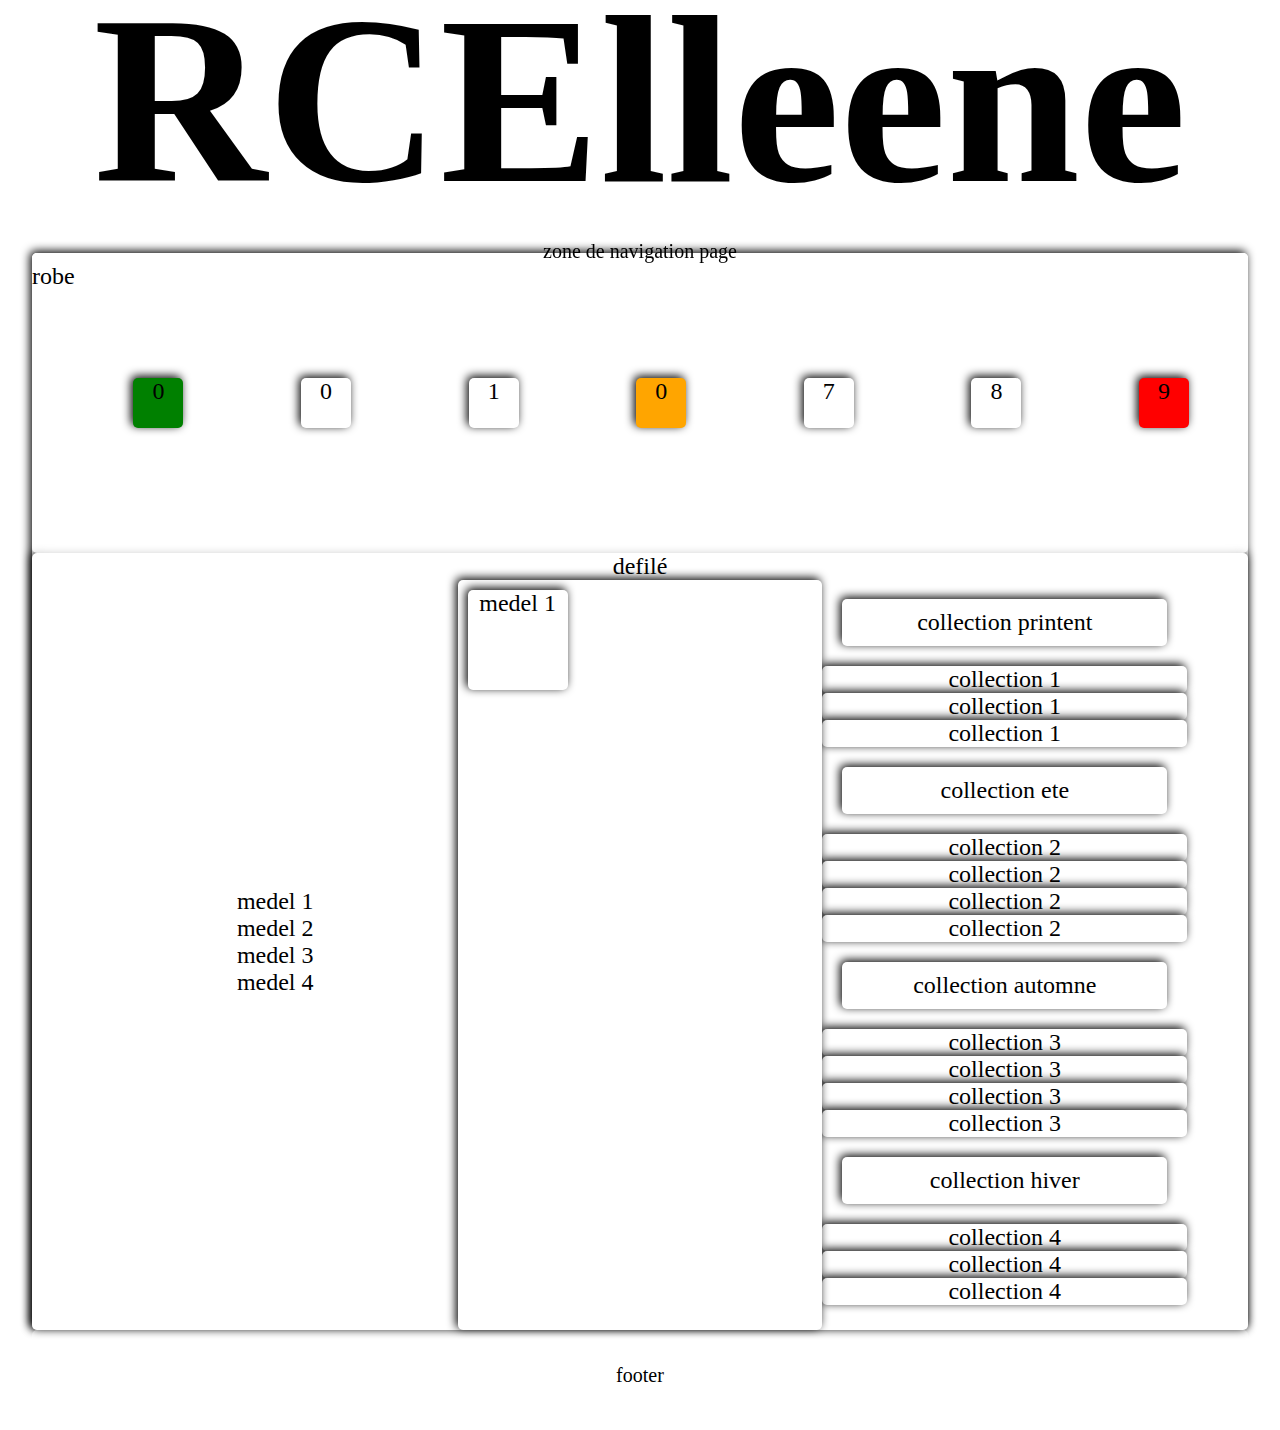
<file: page.html>
<!DOCTYPE html>
<html lang="en">
<head>
    <meta charset="UTF-8">
    <meta name="viewport" content="width=device-width, initial-scale=1.0">
    <link rel="stylesheet" href="page.css">
    <link rel="stylesheet" href="responsive.css">
    <title>page</title>
</head>
<body>
    <header>
        <div class="logo_conteneur">
        </div>
        <h1 title="ta marque">RCElleene</h1>
        <nav>
            zone de navigation page
        </nav>

    </header>
    
    <main class="vr">
        
        <div class="rotation">
            <div class="carrousel hz">robe
        <div class="cadre" style="background-color: green;">0</div>
        <div class="cadre">0</div>
        <div class="cadre">1</div>
        <div class="cadre" style="background-color: orange;">0</div>
        <div class="cadre">7</div>
        <div class="cadre">8</div>
        <div class="cadre" style="background-color: red;">9</div>
    </div>
</div>
<div class="z2 hz">
    <div class="zone modelz">
        <div class="mode1">medel 1</div>
        <div class="mode2">medel 2</div>
        <div class="mode3">medel 3</div>
        <div class="mode4">medel 4</div>
    </div>
    
    <div class="zone">defilé
            <div class="defile">
                <div class="modeles">medel 1</div>
            </div>
    </div>
    <div class="zone">
        <ul>
            <dl>collection printent</dl>
            <li>collection 1</li>
            <li>collection 1</li>
            <li>collection 1</li>
            <dl>collection ete</dl>
            <li>collection 2</li>
            <li>collection 2</li>
            <li>collection 2</li>
            <li>collection 2</li>
            <dl>collection automne</dl>
            <li>collection 3</li>
            <li>collection 3</li>
            <li>collection 3</li>
            <li>collection 3</li>
            <dl>collection hiver</dl>
            <li>collection 4</li>
            <li>collection 4</li>
            <li>collection 4</li>
        </ul>
    </div>
</div>
</main>
 
    <footer>footer</footer>

    <!-- 
    
<div class="logo">
    <span class="c">U</span>
    <span class="i1">I</span>
    <span class="i2">I</span>
    <span class="i3">I</span>
    <span class="i4">I</span>
    <span class="i5">I</span>
</div>
 -->
</body>
</html>
</file>
<file: page.css>
* {
  margin: 0;
  padding: 0;
  background-color: white;
  border-radius: 5px;
  color: black;
}

body {
  width: 95vw;
  height: auto;
  margin: auto;
}

header {
  width: 40%;
  height: auto;
  margin: auto;
  position: sticky;
  top: 240px;
  z-index: 100;
  background: #00000000;
  color: black;
  text-align: center;
  font-size: 28px;
}
h1 {
  font-size: 15rem;
  color: black;
  background: #00000000;
  position: fixed;
  top: 100px;
  left: 50%;
  transform: translate(-50%, -50%);
  opacity: 1;
  z-index: 500;
}

.text {
  position: fixed;
  font-size: 4rem;
  color: white;
  width: 80%;
  background-color: rgba(0, 0, 0, 0);
  text-shadow: 2px 2px 5px black;
  z-index: 1001;
}

.textOn {
  top: 100%;
  left: 100%;
  opacity: 0.1;
  transition: all 1.5s ease-in-out;
}
.textOff {
  top: 120px;
  left: 140px;
  opacity: 1;
  transition: all 1.5s ease-out;
}

nav {
  width: 100%;
  height: auto;
  color: black;
  background-color: #00000000;
  text-align: center;
  font-size: 20px;
  box-shadow: -2px -2px 10px 0px rgba(0, 0, 0, 0);
}
nav button {
  font-size: 1.5rem;
  padding: 10px;
  box-shadow: -2px -2px 10px 0px black;
  border-radius: 10px;
}
nav button:hover {
  background-color: black;
  color: white;
  font-size: 2rem;
  transition: all 0.2s ease-in-out;
}
main {
  width: 100%;
  height: auto;
  min-height: 70vh;
  box-shadow: -2px -2px 10px 0px black;
  text-align: center;
  font-size: 24px;
  display: flex;
  flex-direction: column;
}
.rotation {
  width: 100%;
  height: 300px;
  overflow: hidden;
  display: flex;
  align-items: center;
}
.zone {
  width: 30%;

  height: auto;
}
.z2 {
  box-shadow: -1px -1px 10px 0px black;
  display: flex;

  flex-direction: row;
  align-items: center;
  justify-content: center;
}

.cadre {
  box-shadow: -2px -2px 10px 0px black;
  justify-content: space-evenly;
  width: 50px;
  height: 50px;

  margin: auto;
}

.carrousel {
  box-shadow: 0px 0px 40px 30px white;
  color: black;
  width: 100%;
  height: 280px;
  position: relative;
  animation: rotation 15s infinite linear;
}
footer {
  color: black;
  width: 100%;
  height: 100px;
  text-align: center;
  line-height: 10vh;
  font-size: 20px;
}

@keyframes rotation {
  0% {
    top: 0%;
    left: 0%;
    /* transform: translatex(0px); */
  }
  50% {
    top: 0%;
    left: 100%;
    /* transform: translatex(2000px); */
  }
  100% {
    top: 0%;
    left: 0%;
    /* transform: translatex(0px); */
  }
}

.hz {
  display: flex;
  flex-direction: row;
}
.vr {
  margin-top: 230px;
  display: flex;
  flex-direction: column;
}

/* #region logo */

/* #endregion logo */
button {
  background-color: transparent;
  border: none;
  cursor: pointer;
  padding: 0;
}

.logo_conteneur2 {
  width: 150px;
  height: 150px;
  border-radius: 50%;
  position: fixed;
  top: 10px;
  left: 10px;
  background-image: url("logo/logo.jpg");
  background-repeat: no-repeat;
  background-size: 140%;
  background-position: center;
  z-index: 1000;
  /* pointer-events: none; */
}
.logo_conteneur {
  position: fixed;
  top: 100%;
  left: 100%;
  z-index: 1000;
  /* pointer-events: none; */
}

.sun {
  transition: all 1s ease-in-out;
  box-shadow: -100px 0px 50px 2000px rgb(0, 0, 0);
  opacity: 0.99;
}

.moon {
  transition: all 1.5s ease-in-out;
}
.moon2 {
  /* box-shadow: -20px -20px 50px 50px rgba(255, 255, 0, 0.459); */
  opacity: 0.9;
}

/* #region defile */
.defile {
  width: 100%;
  height: 750px;
  overflow: hidden;
  position: relative;
  box-shadow: -2px -2px 10px 0px black;
}
.modeles {
  width: 100px;
  height: 100px;
  margin: 10px;
  box-shadow: -2px -2px 10px 0px black;
  animation: marche 10s infinite linear;
}
@keyframes marche {
  0% {
    transform: translate(50%, 0%);
  }
  10% {
    transform: translate(30%, 100%);
  }
  40% {
    transform: translate(30%, 600%);
  }
  45% {
    transform: translate(100%, 600%);
  }
  50% {
    transform: translate(200%, 600%);
  }
  55% {
    transform: translate(300%, 600%);
  }
  85% {
    transform: translate(300%, 0%);
  }
  90% {
    transform: translate(200%, 0%);
  }
  95% {
    transform: translate(100%, 0%);
  }
  100% {
    transform: translate(50%, 0%);
  }
}
/* #endregion defile */

/* #region  model*/

/* #endregion  */

/* #region  */

dl {
  box-shadow: -2px -2px 10px 0px black;
  margin: 20px;
  padding: 10px;
}
ol {
  margin: 20px;
  padding: 10px;
  list-style-type: upper-roman;
}

li {
  box-shadow: -2px -2px 10px 0px black;
}

/* #endregion  */

/* #region  */

/* #endregion  */
</file>
<file: responsive.css>
@media (max-width: 400px) {
  body {
    width: 375px;
    display: flex;
    flex-direction: column;
    justify-content: space-evenly;
    margin: auto;
  }

  header {
    width: 99%;
    position: sticky;
    top: 120px;
    margin-top: 100px;
    display: flex;
    flex-direction: row;
    justify-content: center;
    align-items: center;
  }
  h1 {
    font-size: 4.5rem;
    position: fixed;
    top: 80px;
    left: 60%;
    transform: translate(-50%, -50%);
    z-index: 500;
    pointer-events: none;
  }
  .logo_conteneur2 {
    width: 100px;
    height: 100px;
    border-radius: 50px;
    position: fixed;
    top: 10px;
    left: -5px;
    background-image: url("logo/logo.jpg");
    background-repeat: no-repeat;
    background-size: 150%;
    background-position: center;
    z-index: 1000;
  }
  .text {
    position: fixed;
    font-size: 1.2rem;
    color: white;
    width: 80%;
    background-color: rgba(0, 0, 0, 0);
    text-shadow: 2px 2px 5px black;
    z-index: 1001;
  }

  .textOn {
    top: 100%;
    left: 100%;
  }
  .textOff {
    top: 100px;
    left: 70px;
  }

  nav {
    height: 50px;
  }
  nav button {
    font-size: 0.5rem;
  }
  nav button:hover {
    font-size: 0.8rem;
  }

  .zone {
    width: 100%;
    height: auto;
    justify-content: center;
  }

  .z2 {
    display: flex;
    flex-direction: column;
    align-items: center;
  }

  .defile {
    width: 100%;
    height: 650px;
    overflow: hidden;
    position: relative;
    box-shadow: 0px 0px 10px 0px black;
  }
}
</file>
